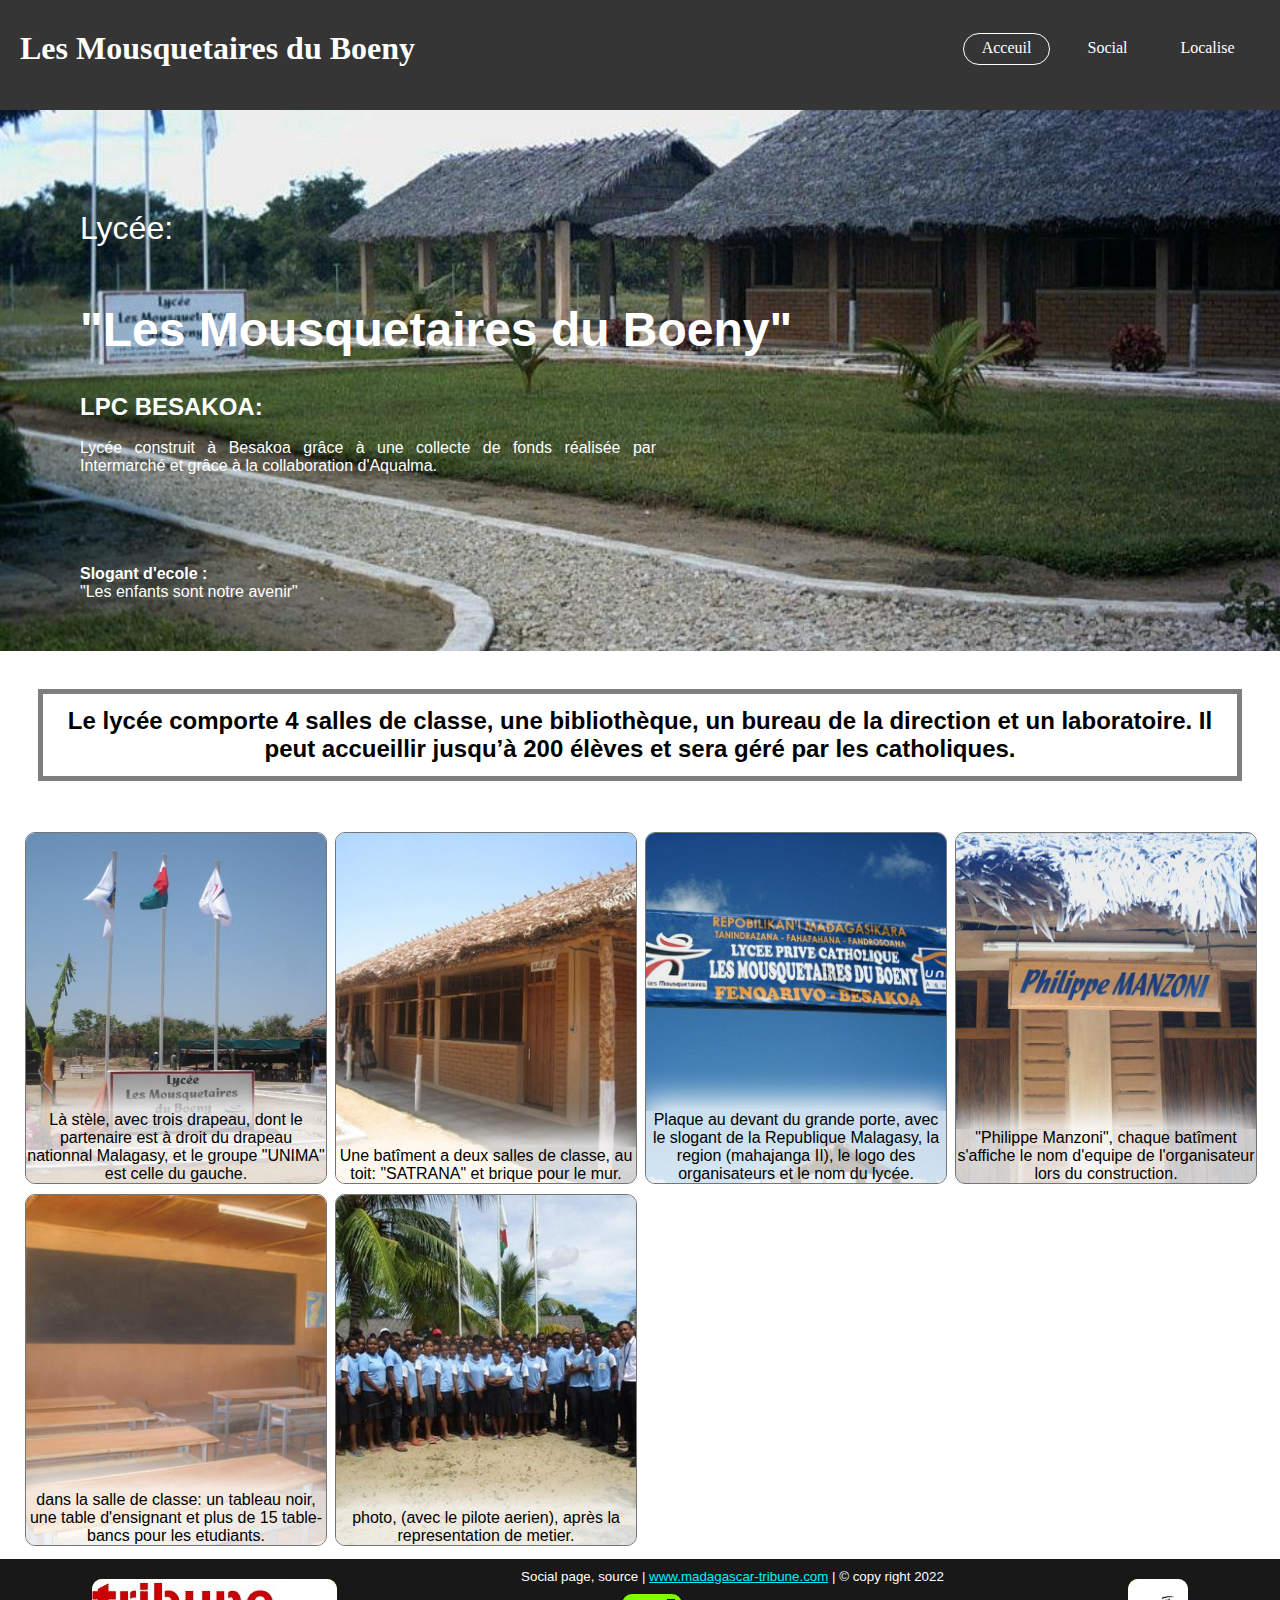
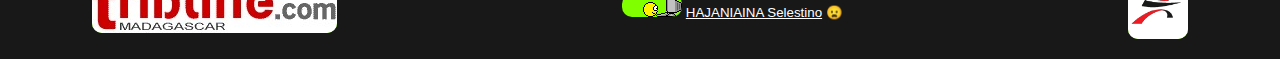
<file: index.html>
<!DOCTYPE html>
<html lang="en">
<head>
    <meta charset="UTF-8">
    <meta http-equiv="X-UA-Compatible" content="IE=edge">
    <meta name="viewport" content="width=device-width, initial-scale=1.0">
    <link rel="shortcut icon" href="src/img/iconLPC.png">
    <title>Lycee-Les-Mousquetaires-du-Boeny</title>
    <link rel="stylesheet" href="src/style.css">
</head>
<body>
    <!-- header of the page -->
        <header>
                <div class="gtitre">
                    <h1>Les Mousquetaires du Boeny</h1>
                    
                        <ul>
                            <li><a href="#">Acceuil</a></li>
                            <li><a href="src/link/social/index.html">Social</a></li>
                            <!-- <li><a href="#">Article</a></li> -->
                            <li><a href="src/link/localise/index.html">Localise</a></li>
                        </ul>
                    
                </div>
            </header>

    <!-- body of page -->
    <footer>
        <div class="titre">
            
            <span class="Ly">Lycée:</span><h1> <br> "Les Mousquetaires du Boeny"</h1><br><br>
            <h2>LPC BESAKOA:</h2><br>
            <p class="intro"> Lycée construit à Besakoa 
                grâce à une collecte de fonds réalisée par Intermarché et grâce à la collaboration d'Aqualma.
            </p>
            <br><br><br><br><br>
            <p class="ddes"><h4>Slogant d'ecole :</h4>
                "Les enfants sont notre avenir"
            </p>
        </div>

    </footer>

    <section>
        <p id="section-titre">
            <h2>
                Le lycée comporte 4 salles de classe, une bibliothèque,
                un bureau de la direction et un laboratoire.
                 Il peut accueillir jusqu’à 200 élèves et sera géré par les catholiques.
            </h2>
        </p>
    </section>

    <!-- les cases d'historiques -->
    
    <section>
    
         <div class="container">

            <div>
                <span>
                <img src="src/img/stele_LPC.jpg" class="image_event" title="stèle du lycée" id="img_a"/>
                </span>
                <span>Là stèle, avec trois drapeau, dont le partenaire est à droit du drapeau nationnal Malagasy, et le groupe "UNIMA" est celle du gauche.</span>
            </div>

            <div>
                <span><img src="src/img/s_LPC.jpg" title="vue au devant " class="image_event" id="img_b"/></span>
                <span>
                    Une batîment a deux salles de classe, au toit: "SATRANA" et brique pour le mur.
                </span>
            </div>

            <div>
                <span>
                <img src="src/img/devant.jpg" class="image_event" title="La bande au haut du grand porte" id="img_c"/>
                </span>
                <span>Plaque au devant du grande porte, avec le slogant de la Republique Malagasy, la region (mahajanga II), le logo des organisateurs et le nom du lycée.</span>
            </div>

            <div>
                <span>
                <img src="src/img/salle2.jpg" title="devant des salles (ou verandat)" class="image_event" id="img_d"/>
                </span>
                <span>
                    "Philippe Manzoni", chaque batîment s'affiche le nom d'equipe de l'organisateur lors du construction.
                </span>
            </div>

            <div>
                <span>
                <img src="src/img/salle1.jpg" class="image_event" title="Dans la salle" id="img_e"/>
                </span>
                <span>dans la salle de classe: un tableau noir, une table d'ensignant et plus de 15 table-bancs pour les etudiants.</span>
            </div>

            <div>
                <span>
                <img src="src/img/met.jpg" class="image_event" title="Prise de photo avec le pilote" id="img_f"/>
                </span>
                <span>photo, (avec le pilote aerien), après la representation de metier.</span>
            </div>
         </div>

         </div>

    </section>




    <!-- Bottom of the page -->
        <nav>
                <p><img src="src/img/mtribune.jpg" ></p>
                <P>
                    Social page, source |  
                    <a href="https://madagascar-tribune.com/Lycee-Les-Mousquetaires-du-Boeny,14841.html" target="blank"> www.madagascar-tribune.com</a>
                     | © copy right 2022
                    <br>
                    <img src="src/img/oli.gif" >
                    <a href="https://www.facebook.com/selestino.hajaniaina" title="selestinoolivier@gmail.com" target="blank">HAJANIAINA Selestino</a>
                    &#128550;
                </P>
                <p><img src="src/img/LPC.png" class="lg-lpc"></p>
            </nav>
</body>
</html>
</file>
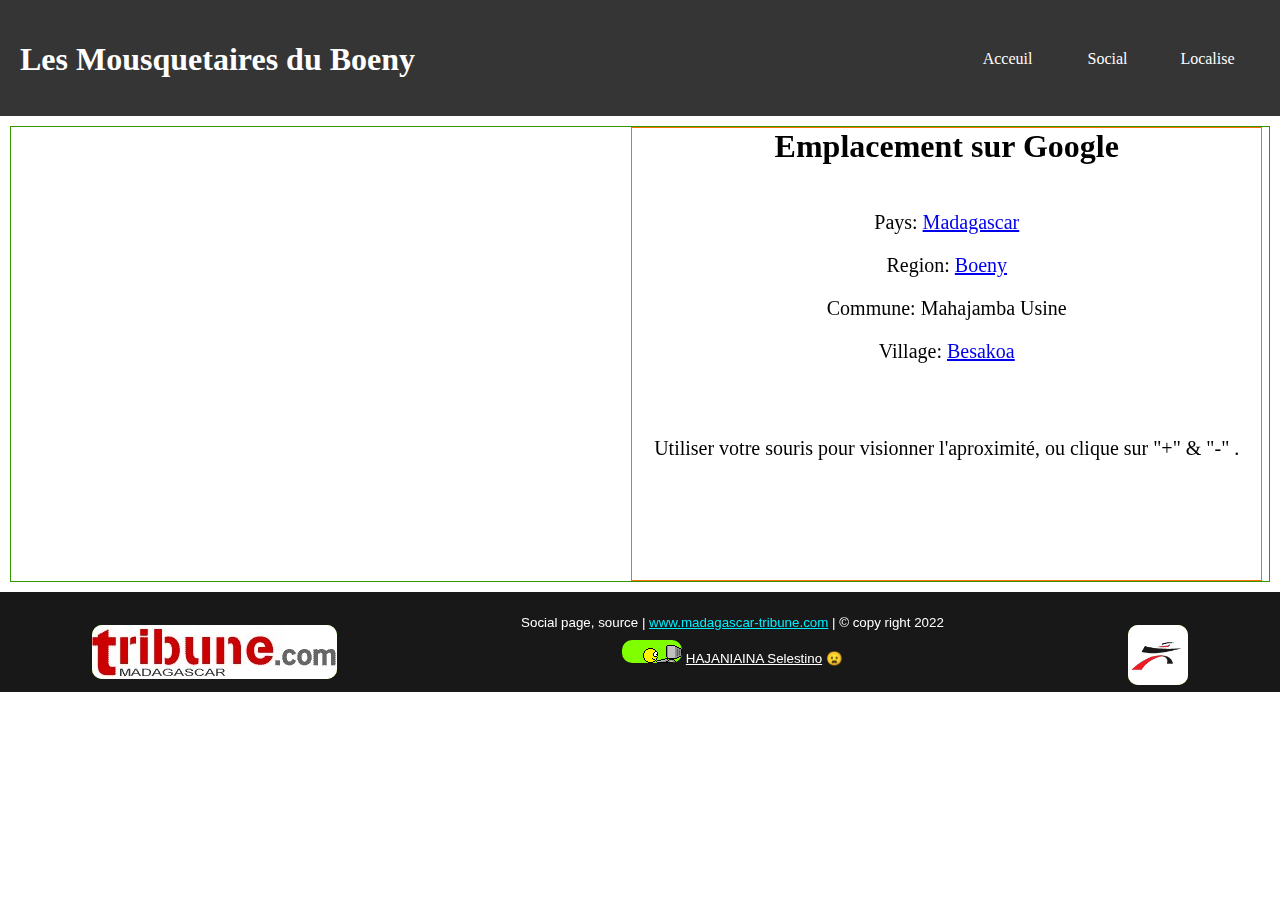
<file: src/link/localise/index.html>
<!DOCTYPE html>
<html lang="en">
  <head>
    <meta charset="UTF-8" />
    <meta http-equiv="X-UA-Compatible" content="IE=edge" />
    <meta name="viewport" content="width=device-width, initial-scale=1.0" />
    <link rel="shortcut icon" href="../../img/iconLPC.png" />
    <title>LPC-Localisation</title>
    <link rel="stylesheet" href="style.css" />
    <script src="../../js/headerNav.js" defer></script>
    <script src="../../js/barBottom.js" defer></script>
  </head>
  <body>
    <!-- header of the page -->
    <header-bar></header-bar>
    <section>
      <div class="map">
        <div class="img">
          <iframe
            src="https://www.google.com/maps/embed?pb=!1m24!1m12!1m3!1d828.9638091519704!2d47.05974315144325!3d-15.674539881422618!2m3!1f0!2f0!3f0!3m2!1i1024!2i768!4f13.1!4m9!3e0!4m3!3m2!1d-15.674551699999999!2d47.060651199999995!4m3!3m2!1d-15.674554299999999!2d47.0606485!5e1!3m2!1sfr!2smg!4v1672417646274!5m2!1sfr!2smg"
            width="600"
            height="450"
            style="border: 0"
            allowfullscreen=""
            loading="lazy"
            referrerpolicy="no-referrer-when-downgrade"
          ></iframe>
        </div>
        <div class="description">
          <h1>Emplacement sur Google</h1>
          <br /><br />
          <p>
            Pays:
            <a href="https://goo.gl/maps/83u9ryaVKgwUqyCe7" target="blank"
              >Madagascar</a
            >
          </p>
          <p>
            Region:
            <a href="https://goo.gl/maps/KDH8b5KqpP2kGyrKA" target="blank"
              >Boeny</a
            >
          </p>
          <p>Commune: Mahajamba Usine</p>
          <p>
            Village:
            <a href="https://goo.gl/maps/iuFme8gMJdxpB5HbA" target="blank"
              >Besakoa</a
            >
          </p>
          <br>
          <br>
          <br>
          <p>
            Utiliser votre souris pour visionner l'aproximité, ou clique sur "+" &
            "-" .
          </p>
        </div>
      </div>
    </section>
    <!-- Bottom of the page -->
    <bottom-bar></bottom-bar>
  </body>
</html>
</file>
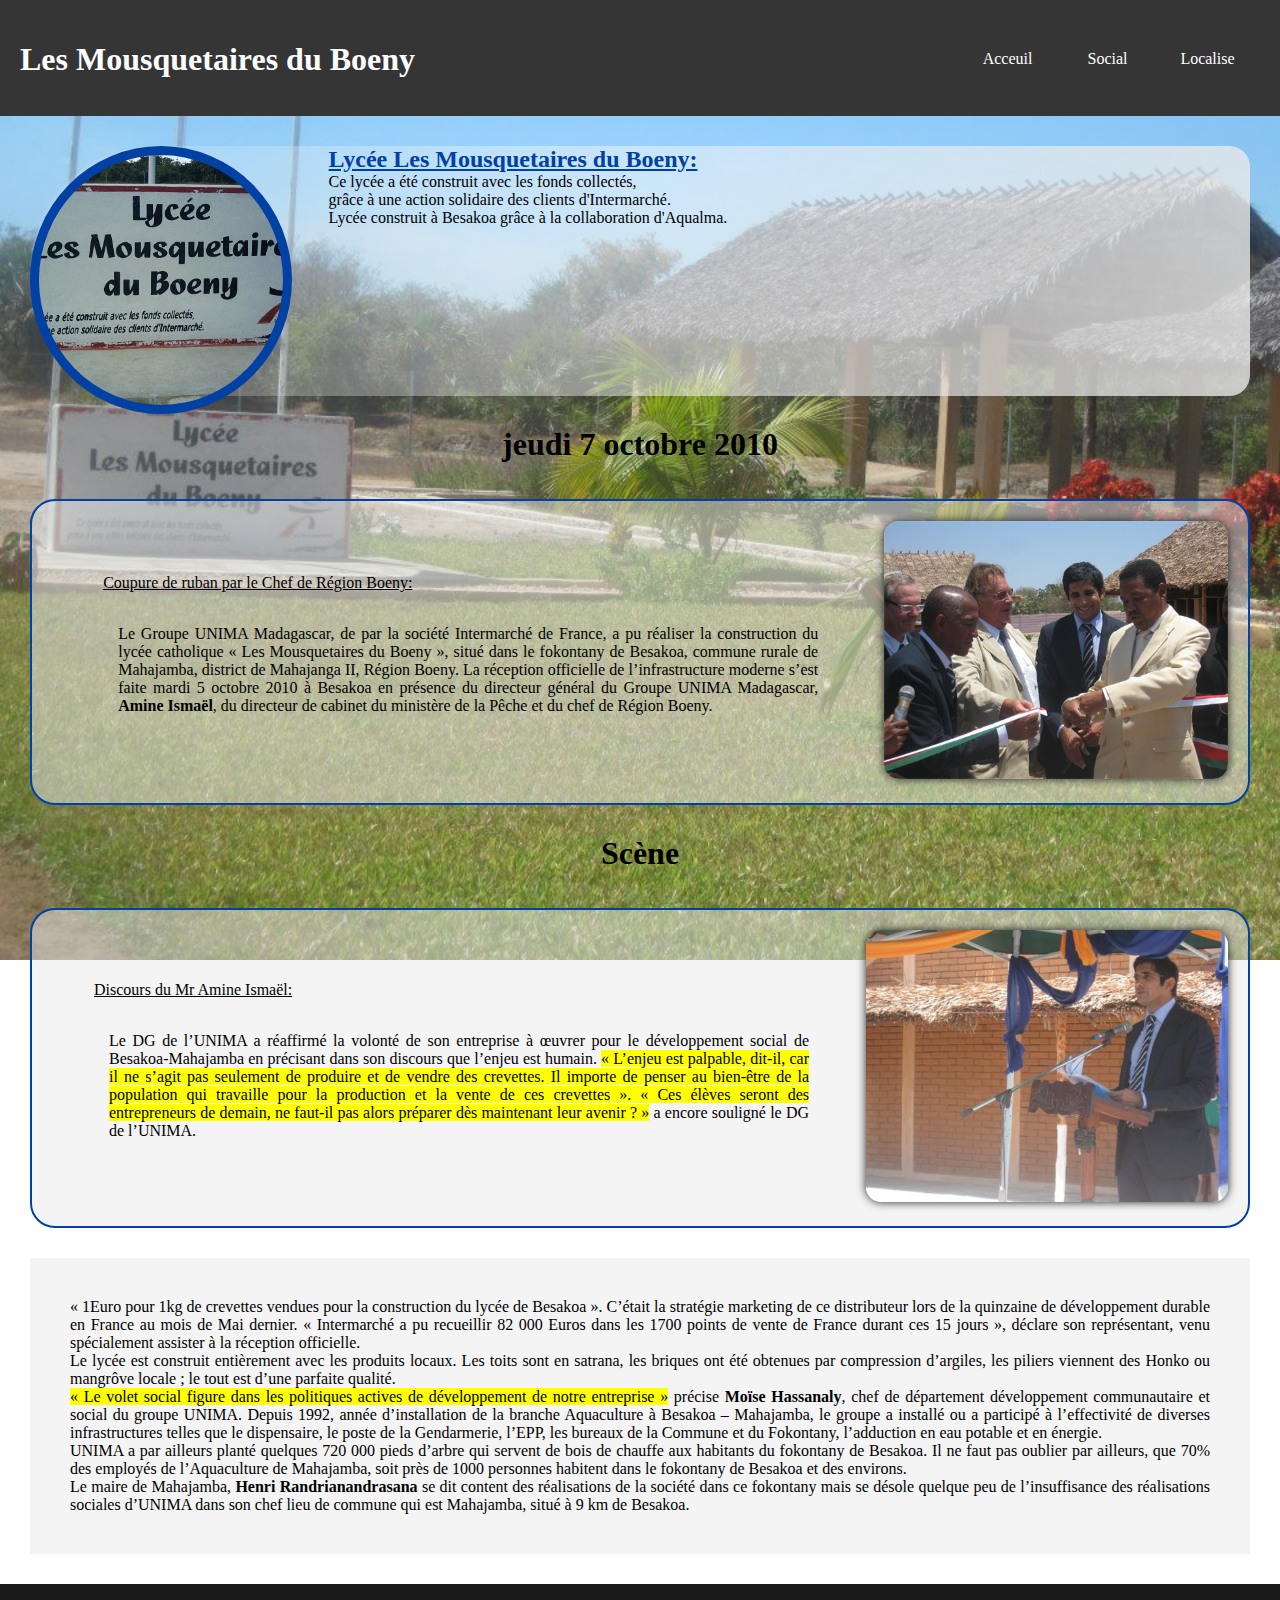
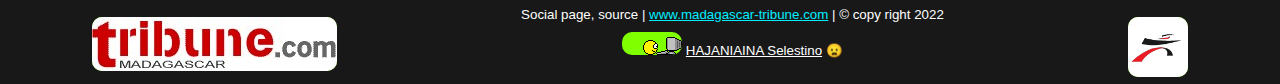
<file: src/link/social/index.html>
<!DOCTYPE html>
<html lang="en">
<head>
    <meta charset="UTF-8">
    <meta http-equiv="X-UA-Compatible" content="IE=edge">
    <meta name="viewport" content="width=device-width, initial-scale=1.0">
    <link rel="shortcut icon" href="../../img/iconLPC.png">
    <title>LPC-Social</title>
    <link rel="stylesheet" href="style.css">
    <script src="../../js/headerNav.js" defer></script>
    <script src="../../js/barBottom.js" defer></script>
</head>
    <!-- header of the page -->
    <header-bar></header-bar>
<section>

    <div class="sous-container">
        <div class="profile-pic">
        </div>
        <div class="description">
            <h2 style="color: #0041a3;">
                <b><u>Lycée Les Mousquetaires du Boeny: </u></b>
            </h2>
            Ce lycée a été construit avec les fonds collectés,<br> grâce à une action solidaire des clients d'Intermarché. <br>
            Lycée construit à Besakoa grâce à la collaboration d'Aqualma.
        </div>
    </div>
</section>
<section>
    <center><h1 style="opacity: 1;">jeudi 7 octobre 2010 </h1></center><br><br>
    <div class="list_description">
        <div class="des_port">
            <dl>
                <dt>Coupure de ruban par le Chef de Région Boeny:</dt><br>
            
            <dd>
            Le Groupe UNIMA Madagascar, de par la société Intermarché de France,
             a pu réaliser la construction du lycée catholique « Les Mousquetaires du Boeny »,
              situé dans le fokontany de Besakoa, commune rurale de Mahajamba, district de Mahajanga II,
               Région Boeny. La réception officielle de l’infrastructure moderne s’est faite mardi 5 octobre 2010 à Besakoa en présence du directeur général du Groupe UNIMA Madagascar,
                <b>Amine Ismaël</b>, du directeur de cabinet du ministère de la Pêche et du chef de Région Boeny.
        </dd></dl></div>
        <div class="premierimg"><img src="../../img/c_ruban.jpg" alt="lpc" title="Chef de Région et les groupes UNIMA" id="devant_lpc"></div>

</div>

</section>
<section>
    <center><h1>Scène </h1></center><br><br>
    <div class="list_description">
        <div class="des_port">
            <dl>
                <dt>Discours du Mr Amine Ismaël:</dt><br>
            
            <dd>
                Le DG de l’UNIMA a réaffirmé la volonté de son entreprise à œuvrer pour
                 le développement social de Besakoa-Mahajamba en précisant dans son discours que l’enjeu est humain.
                  <mark>« L’enjeu est palpable, dit-il, car il ne s’agit pas seulement de produire et de vendre des crevettes.
                    Il importe de penser au bien-être de la population qui travaille pour la production et la vente de ces crevettes ».
                     « Ces élèves seront des entrepreneurs de demain, ne faut-il pas alors préparer dès maintenant leur avenir ? »</mark>
                     a encore souligné le DG de l’UNIMA.
        </dd></dl></div>
        <div class="premierimg"><img src="../../img/Amine Ismael.jpg" alt="lpc" title="Mr Amine Ismaël" id="devant_lpc"></div>

</div>

</section>
<section>
    <p>
        « 1Euro pour 1kg de crevettes vendues pour la construction du lycée de Besakoa ».
         C’était la stratégie marketing de ce distributeur lors de la quinzaine de développement durable en France au mois de Mai dernier.
          « Intermarché a pu recueillir 82 000 Euros dans les 1700 points de vente de France durant ces 15 jours »,
           déclare son représentant, venu spécialement assister à la réception officielle.
    </p>
    <p>
        Le lycée est construit entièrement avec les produits locaux.
         Les toits sont en satrana, les briques ont été obtenues par compression d’argiles,
          les piliers viennent des Honko ou mangrôve locale ; le tout est d’une parfaite qualité.
    </p>
    <p>
        <mark>« Le volet social figure dans les politiques actives de développement de notre entreprise »</mark>
         précise <b>Moïse Hassanaly</b>, chef de département développement communautaire et social du groupe UNIMA.
          Depuis 1992, année d’installation de la branche Aquaculture à Besakoa – Mahajamba,
           le groupe a installé ou a participé à l’effectivité de diverses infrastructures telles que le dispensaire,
            le poste de la Gendarmerie, l’EPP, les bureaux de la Commune et du Fokontany,
             l’adduction en eau potable et en énergie.
    </p>
    <p>
        UNIMA a par ailleurs planté quelques 720 000 pieds d’arbre 
        qui servent de bois de chauffe aux habitants du fokontany de Besakoa.
         Il ne faut pas oublier par ailleurs, que 70% des employés de l’Aquaculture de Mahajamba,
          soit près de 1000 personnes habitent dans le fokontany de Besakoa et des environs.
    </p>
    <p>
        Le maire de Mahajamba, <b>Henri Randrianandrasana</b> se dit content des réalisations de la société
         dans ce fokontany mais se désole quelque peu de l’insuffisance des réalisations sociales d’UNIMA
          dans son chef lieu de commune qui est Mahajamba, situé à 9 km de Besakoa.
    </p>
</section>
    <!-- Bottom of the page -->
    <bottom-bar></bottom-bar>
</body>
</html>
</file>
<file: src/style.css>
* {
  margin: 0;
}
header {
  background: #353535;
  color: white;
  height: 5em;
  top: 0;
  margin: 0;
  padding: 30px 0 0 0;
}
.gtitre {
  display: flex;
  align-items: center;
  justify-content: space-between;
  margin-left: 20px;
}
@media (max-width: 600px) {
  header {
    height: 20%;
  }
  .gtitre {
    flex-direction: column;
  }
}
header h1 {
  font-size: auto;
  font-family: Cooper Black;
}
header ul {
  display: flex;
  align-items: center;
  margin-right: 15px;
}
header ul li {
  margin-right: 15px;
  border-radius: 18px;
  cursor: pointer;
  width: 85px;
  height: 25px;
  text-align: center;
  padding-top: 5px;
  list-style: none;
}
header ul li:hover {
  box-shadow: inset 0px 0px 5px #ffffff;
  border-bottom: #ffffff solid 0.7px;
  transition: all 0.5s ease;
}
header ul li:nth-child(1) {
  border: #ffffff solid 0.7px;
}
header ul li a {
  text-decoration: none;
  color: white;
}
footer {
  width: auto;
  height: 100%;
  background-image: url("img/lpc.jpg");
  background-repeat: no-repeat;
  background-size: cover;
  background-position: center;
}
.titre {
  position: relative;
  width: 90%;
  height: 100%;
  z-index: 10;
  color: #ffffff;
  object-fit: cover;
  font-family: "Gill Sans", "Gill Sans MT", Calibri, "Trebuchet MS", sans-serif;
  padding: 100px 0px 50px 80px;
}
footer div h1 {
  font-family: Arial, Helvetica, sans-serif;
  color: #ffffff;
  font-size: 3em;
}
.Ly {
  font-size: 2em;
}
footer div h2 {
  color: #ffffff;
}
.titre p {
  width: 50%;
  text-align: justify;
}
section {
  font-family: "Gill Sans", "Gill Sans MT", Calibri, "Trebuchet MS", sans-serif;
}
section:nth-child(3) h2{
  border: rgba(0, 0, 0,0.5) solid 5px;
  text-align: center;
  margin: 3%;
  padding: 1%;
}
.container {
  display: grid;
  grid-template-columns: repeat(auto-fill, 300px);
  justify-content: center;
  grid-gap: 10px;
  padding: 1%;
}
.container > div {
  border: #757575 solid 1px;
  border-radius: 10px;
  display: flex;
  flex-direction: column;
  width: 300px;
  align-items: center;
  text-align: center;
  height: 350px;
  position: relative;
  overflow: hidden;
}
.container > div span:nth-child(1) {
  height: min-content;
  width: 300px;
  overflow: hidden;
  display: flex;
  justify-content: center;
}
.container > div span:nth-child(2) {
  width: 100%;
  box-shadow: 0 -5px 30px 5px #ffffff;
  position: absolute;
  bottom: 0;
  background: rgba(255, 255, 255, 0.7);
}
.image_event {
  transition: all 0.5s ease;
  height: 100%;
}
.image_event:hover {
  transform: scale(1.03);
  transition: all 0.5s ease;
}
#img_a {
  width: 100%;
}

nav {
  height: 90px;
  width: 100%;
  color: #ffffff;
  font-size: 10pt;
  font-family: Arial, Helvetica, sans-serif;
  display: flex;
  justify-content: space-around;
  padding: 10px 0 0 0;
  background: #181818;
}
nav p:nth-child(2) {
  text-align: center;
}
nav p:nth-child(1) img {
  width: 100%;
}
nav img {
  background: chartreuse;
  border-radius: 10px;
  margin: 10px 0 0 0;
}
nav .lg-lpc {
  width: 60px;
}
nav p a:nth-child(1) {
  color: #00eeff;
}
nav p a:nth-child(4) {
  color: white;
}

/*sociale*/

.social-section-h1 {
  text-decoration: underline;
  font-size: 15pt;
}
#prom_1 {
  width: 350px;
}
.social-section-div-event > #nav_social {
  width: 100%;
  height: 100%;
  border: red solid 1px;
  background: transparent;
  display: flex;
  justify-content: space-around;
}
#nav_social > div {
  border: #000 solid 1px;
  color: black;
  /* display: flex; */
  width: 700px;
}
/* #nav_social>div>div{
  max-width: 300px;
  text-align: justify;
} */
</file>
<file: src/link/localise/style.css>
* {
  margin: 0;
  padding: 0;
}
.map {
  margin: 10px;
  border: #349600 solid 1px;
  display: flex;
  justify-content: space-around;
}
.description {
  border: #ff6c02 solid 1px;
  width: 50%;
  display: flex;
  flex-direction: column;
  align-items: center;
  background-image: url('https://goo.gl/maps/iuFme8gMJdxpB5HbA');
}
.description p{
    margin: 10px;
    font-size: 15pt;
}
@media (max-width:800px) {
    .map{
        display: block;
    }
}
</file>
<file: src/link/social/style.css>
* {
  margin: 0;
}
body {
  background-image: url(../../img/215458_346166508800094_192123013_n.jpg);
  background-repeat: no-repeat;
  background-size: cover;
  background-attachment: fixed;
}
.sous-container {
  display: flex;
  height: 250px;
  background: linear-gradient(90deg,rgba(233, 233, 233,0.1),rgba(247, 247, 247, 0.5),rgba(233, 233, 233, 0.8));
  border-radius: 150px 25px 25px 150px;
}
.profile-pic {
  background: #8a1717;
  background-image: url("../../img/pdp.jpg");
  background-position: center;
  background-size: cover;
  border: #0041a3 solid 9px;
  border-radius: 50%;
  width: 20%;
  height: 100%;
}
.profile-pic > img {
  width: 150px;
}
.description {
  padding: 0 0 0 3%;
}

section {
  margin: 30px 30px 30px 30px;
  font-family: MV Boli;
  /* background: rgba(233, 233, 233,0.5); */
}
section:nth-child(5) {
  background: rgba(233, 233, 233, 0.5);
}
section p {
  text-align: justify;
  font-family: MV Boli;
}
.list_description {
  display: flex;
  border: #0041a3 solid 2.5px;
  padding: 20px;
  border-radius: 25px;
  background: rgba(233, 233, 233, 0.5);
}
@media (max-width: 600px) {
  .list_description {
    flex-direction: column;
  }
}
.des_port {
  width: 100%;
  padding: 20px;
  display: flex;
  align-items: center;
  justify-content: center;
}
.des_port > dl > dd {
  max-width: 700px;
  font-family: MV Boli;
  padding: 15px;
  text-align: justify;
}
.des_port > dl > dt {
  text-decoration: underline;
}
.premierimg img {
  width: 100%;
  height: auto;
  border-radius: 15px;
  box-shadow: 0 0 10px #242424;
  transition: all 0.5s ease;
}
.premierimg img:hover {
  transform: scale(1.07);
}
.dsalle {
  font-family: UD Digi Kyokasho NP-B;
}
section:nth-child(5) {
  padding: 40px;
}
section:nth-child(3) {
  border-radius: 0 0 25px 25px;
}
section:nth-child(4) {
  border-radius: 0 0 25px 25px;
}
</file>
